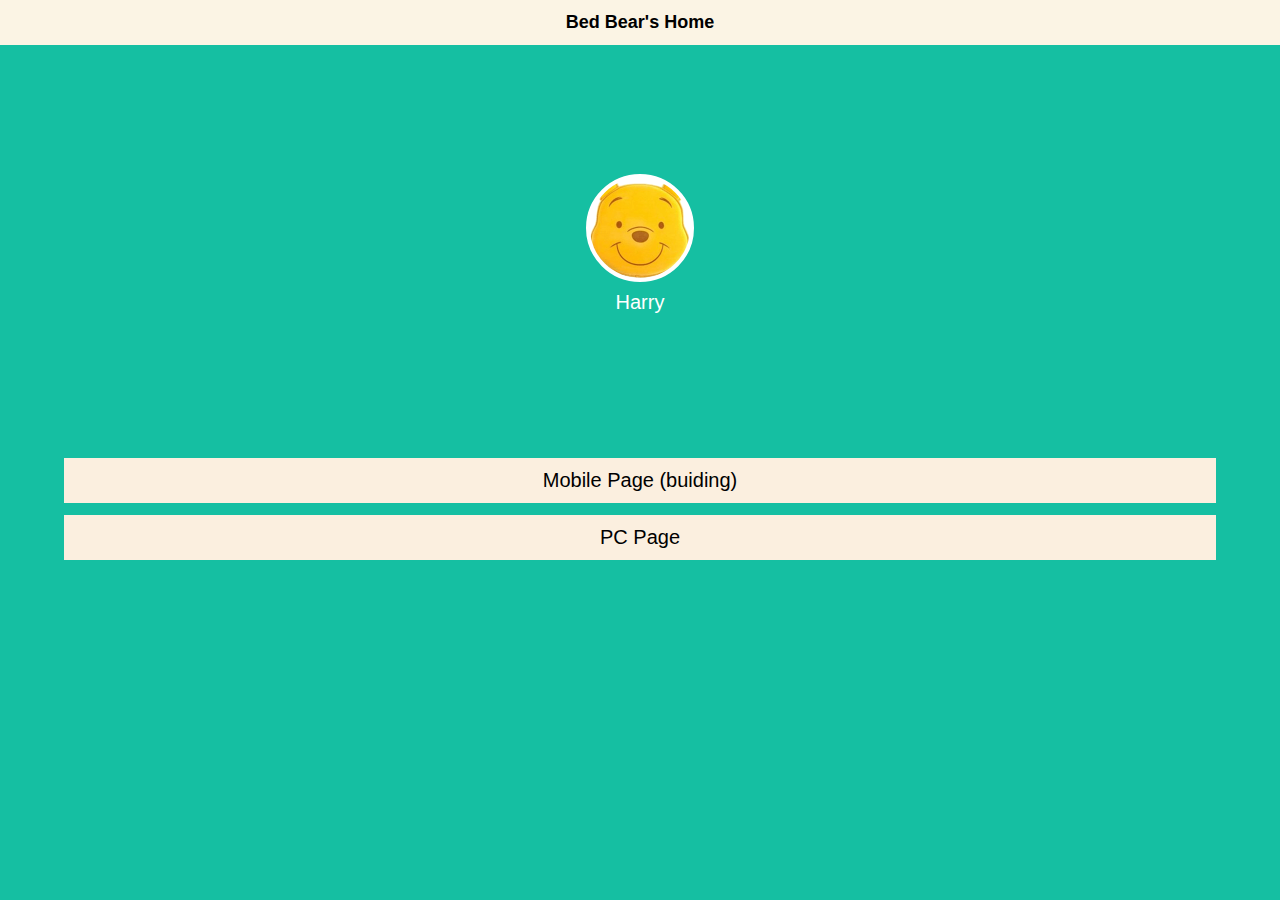
<file: index.html>
<!DOCTYPE html>
<html lang="zh-cmn-Hans"> 
<!-- 
	更加标准的 lang 属性写法 http://zhi.hu/XyIa 
	1. 简体中文页面：html lang=zh-cmn-Hans
	2. 繁体中文页面：html lang=zh-cmn-Hant
	3. 英语页面：html lang=en
-->
<head>
<meta charset="utf-8">

<meta http-equiv="X-UA-Compatible" content="IE=edge,chrome=1">
<!-- 安装了 Google Chrome Frame，则使用 GCF 来渲染页面，如果没有安装 GCF，则使用最高版本的 IE 内核进行渲染。 -->

<meta http-equiv="Cache-Control" content="no-cache">
<!-- 第一次加载后不进行缓存 -->

<!-- SEO 优化部分 -->
<meta name="keywords" content="your keywords">
<meta name="description" content="your description">
<meta name="author" content="author,email address">
<meta name="robots" content="index,follow">
<!-- 定义网页搜索引擎索引方式，通常有如下几种取值：none，noindex，nofollow，all，index和follow。 -->

<!-- ---------------------------------------------------------------------------------------
										针对PC端 
--------------------------------------------------------------------------------------- -->
<meta name="renderer" content="webkit">
<!--- 启用360浏览器的极速模式(webkit) -->

<!-- ---------------------------------------------------------------------------------------
										针对移动端 
--------------------------------------------------------------------------------------- -->
<meta name="viewport" content="width=device-width, initial-scale=1, minimum-scale=1, maximum-scale=1, user-scalable=no, minimal-ui">
<!-- 
	width viewport 宽度(数值/device-width)
	height viewport 高度(数值/device-height)
	initial-scale 初始缩放比例
	maximum-scale 最大缩放比例
	minimum-scale 最小缩放比例
	user-scalable 是否允许用户缩放(yes/no)
	minimal-ui iOS 7.1 beta 2 中新增属性（注意：iOS8 中已经删除）
-->

<meta name="format-detection" content="telephone=no, email=no">
<!-- 禁止数字自动识别为电话号码和邮箱 -->

<!-- 针对移动端---------  ios -->

<meta name="apple-mobile-web-app-capable" content="yes">
<!-- 是否启用 WebApp 全屏模式 -->

<meta name="apple-mobile-web-app-status-bar-style" content="black">
<!-- 设置状态栏的背景颜色，只有在 `"apple-mobile-web-app-capable" content="yes"` 时生效
	default 默认值。
	black 状态栏背景是黑色。
	black-translucent 状态栏背景是黑色半透明。 如果设置为 default 或 black ,网页内容从状态栏底部开始。 如果设置为 black-translucent ,网页内容充满整个屏幕，顶部会被状态栏遮挡。
-->

<meta name="apple-mobile-web-app-title" content="webapp标题">  
<!-- 添加到主屏后的标题（iOS 6 新增） -->

<link rel="apple-touch-icon" href="touch-icon-iphone-itouch-57x57.png"><!-- iOS 6 -->
<link rel="apple-touch-icon" sizes="114x114" href="touch-icon-iphone-itouch-retina.png"><!-- iOS 6, iphone4-->
<link rel="apple-touch-icon" sizes="120x120" href="touch-icon-iphone-itouch-retina.png"><!-- iOS 7, iphone6-->
<link rel="apple-touch-icon" sizes="180x180" href="touch-icon-iphone6-plus-retina.png">

<link rel="apple-touch-icon" sizes="72x72" href="touch-icon-ipad.png"><!-- iOS 6 -->
<link rel="apple-touch-icon" sizes="76x76" href="touch-icon-ipad.png"><!-- iOS 7 -->
<link rel="apple-touch-icon" sizes="144x144" href="touch-icon-ipad-retina.png"><!-- iOS 6 -->
<link rel="apple-touch-icon" sizes="152x152" href="touch-icon-ipad-retina.png"><!-- iOS 7 -->
<!-- 添加到主屏后的图标
	rel 参数： apple-touch-icon 图片自动处理成圆角和高光等效果。 apple-touch-icon-precomposed 禁止系统自动添加效果，直接显示设计原图。 iPhone 和 iTouch，默认 57×57 像素 
-->

<!--Startup images-->
<!-- iOS 6 & 7 iPad (retina, portrait) -->
<link href="images/webapp/apple-touch-startup-image-1536x2008.png" media="(device-width: 768px) and (device-height: 1024px) and (orientation: portrait) and (-webkit-device-pixel-ratio: 2)" rel="apple-touch-startup-image">
<!-- iOS 6 & 7 iPad (retina, landscape) -->
<link href="images/webapp/apple-touch-startup-image-1496x2048.png" media="(device-width: 768px) and (device-height: 1024px) and (orientation: landscape) and (-webkit-device-pixel-ratio: 2)" rel="apple-touch-startup-image">
<!-- iOS 6 iPad (portrait) -->
<link href="images/webapp/apple-touch-startup-image-768x1004.png" media="(device-width: 768px) and (device-height: 1024px) and (orientation: portrait) and (-webkit-device-pixel-ratio: 1)" rel="apple-touch-startup-image">
<!-- iOS 6 iPad (landscape) -->
<link href="images/webapp/apple-touch-startup-image-748x1024.png" media="(device-width: 768px) and (device-height: 1024px) and (orientation: landscape) and (-webkit-device-pixel-ratio: 1)" rel="apple-touch-startup-image">
<!-- iOS 6 & 7 iPhone 5 -->
<link href="images/webapp/apple-touch-startup-image-640x1096.png" media="(device-width: 320px) and (device-height: 568px) and (-webkit-device-pixel-ratio: 2)" rel="apple-touch-startup-image">
<!-- iOS 6 & 7 iPhone (retina) -->
<link href="images/webapp/apple-touch-startup-image-640x920.png" media="(device-width: 320px) and (device-height: 480px) and (-webkit-device-pixel-ratio: 2)" rel="apple-touch-startup-image">
<!-- iOS 6 iPhone -->
<link href="images/webapp/apple-touch-startup-image-320x460.png" media="(device-width: 320px) and (device-height: 480px) and (-webkit-device-pixel-ratio: 1)" rel="apple-touch-startup-image">


<!-- 针对移动端---------  QQ浏览器 -->
<!-- 全屏模式 -->
<meta name="x5-fullscreen" content="true">
<!-- 强制竖屏 -->
<meta name="x5-orientation" content="portrait">
<!-- 强制横屏 -->
<meta name="x5-orientation" content="landscape">
<!-- 应用模式 -->
<meta name="x5-page-mode" content="app">

<!-- 针对移动端---------  UC浏览器私有 -->
<!-- 全屏模式 -->
<meta name="full-screen" content="yes">
<!-- 强制竖屏 -->
<meta name="screen-orientation" content="portrait">
<!-- 强制横屏 -->
<meta name="screen-orientation" content="landscape">
<!-- 应用模式 -->
<meta name="browsermode" content="application">

<title>Bed Bear's Home</title>
<link href="/favicon.ico" rel="shortcut icon" type="image/x-icon"> 
<link rel="stylesheet" href="/lib/css/normalize.css">
<link rel="stylesheet" href="index.css">
</head>
<body>
	<header class="headbar">
		<h1 class="head_title">Bed Bear's Home</h1>
	</header>
	<div class="avatar_wrap">
		<div class="avatar">
			<img src="/public/imgs/avatar.png">
		</div>
		<p class="avatar_name">Harry</p>
	</div>
	<nav class="nav">
		<a href="" class="nav_btn">Mobile Page (buiding)</a>
		<a href="/view/basic/event/pc.html" class="nav_btn">PC Page</a>
	</nav>
	<script>
	console.log("Html 头部标签例子");
	</script>
</body>
</html>
</file>
<file: index.css>
body {
	font-family: Helvetica, STHeiTi, 'Cocon', sans-serif;
	background-color: #15bfa2;
}

button {
	padding: 0;
}

.headbar {
	height: 45px;
	width: 100%;
	background-color: #fbf4e4;
}

.headbar .head_title {
	margin: 0;
	line-height: 45px;
	font-size: 18px;
	text-align: center;
}

.avatar_wrap {
	width: 100%;
	padding: 10% 0;
	background-color: #15bfa2;
	border: 1px solid #15bfa2;
	box-sizing: border-box;
}

.avatar_wrap .avatar {
	display: block;
	margin: 0 auto 5px;
	height: 100px;
	width: 100px;
	background-color: white;
	border: 4px solid white;
	border-radius: 50%;
}

.avatar_wrap .avatar img {
	height: 100px;
	width: 100px;
	border-radius: 50%;
}

.avatar_wrap .avatar_name {
	margin: 0;
	line-height: 30px;
	font-size: 20px;
	color: white;
	text-align: center;
}

.nav {
	width: 100%;
	padding: 0 5%;
	box-sizing: border-box;
}

.nav .nav_btn {
	display: block;
	margin: 12px 0;
	height: 45px;
	width: 100%;
	line-height: 45px;
	font-size: 20px;
	color: #000;
	text-decoration: none;
	text-align: center;
	vertical-align: middle;
	background-color: #fbefdf;
	border-style: none;
	outline-style: none;
	-webkit-appearance:none;
}

.nav .nav_btn:active {
	background-color: #BBBBB4;
}
</file>
